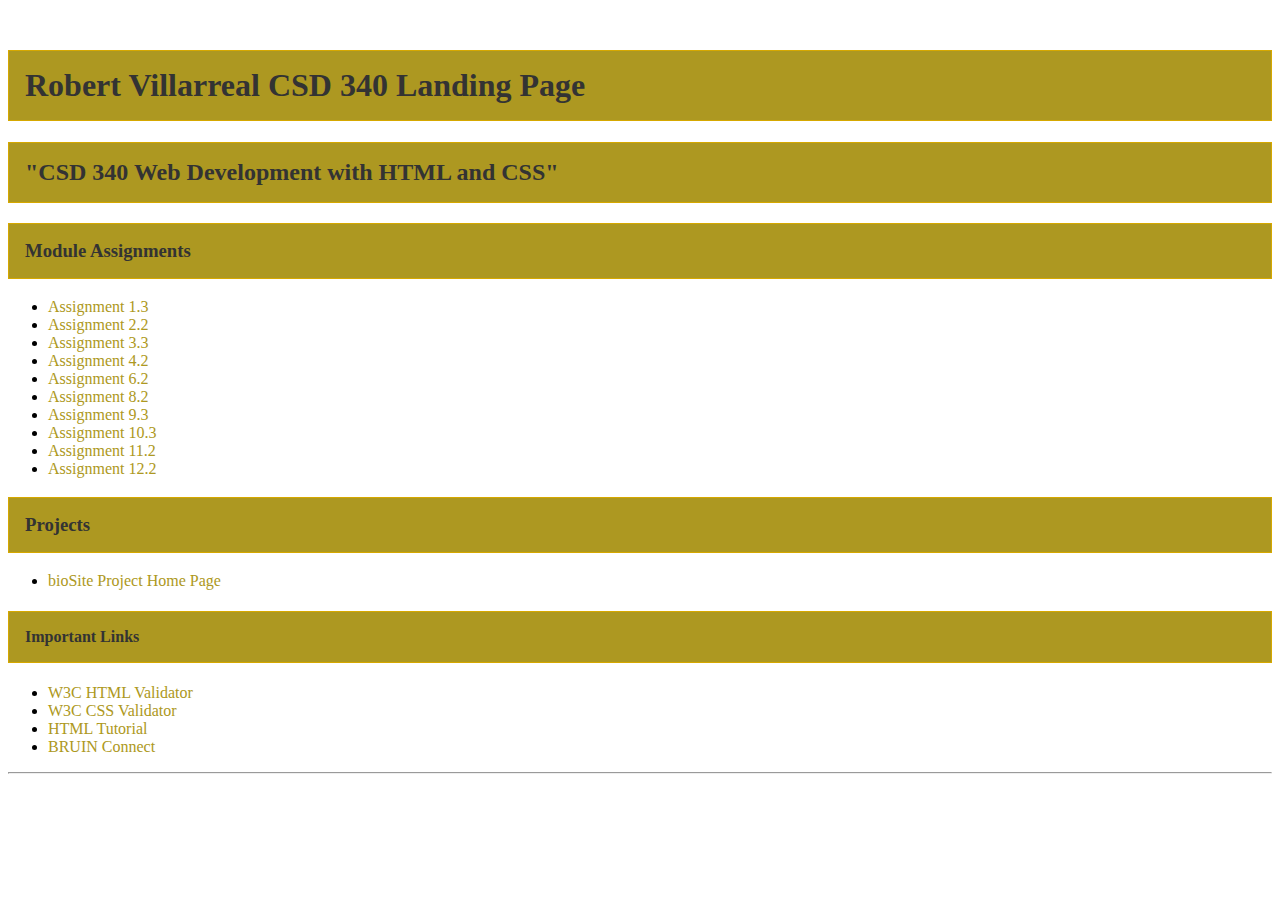
<file: index.html>
<!DOCTYPE html>
<html lang="en">
<head>
    
	 <meta charset="UTF-8">
    <meta name="description" content="Landing Page">
    <meta name="keywords" content="Home Page">
    <meta name="author" content="Robert Villarreal">
    <meta name="robot" content="unfollow">
	
	<link rel="stylesheet" href="site.css">
	
	<title>Robert Villarreal CSD 340 Landing Page</title>

</head>

<body>
	<div id="container"></div>
	
    <h1>Robert Villarreal CSD 340 Landing Page</h1>
	
	<h2>"CSD 340 Web Development with HTML and CSS"</h2>
	
	<h3> Module Assignments </h3>
	
	<ul>
        <li><a href="module-1/Villarreal_Mod1_3.html">Assignment 1.3</a></li>
        <li><a href="module-2/Villarreal_Mod2_2.html">Assignment 2.2</a></li>
        <li><a href="module-3/Villarreal_Mod3_3.html">Assignment 3.3</a></li>
		<li><a href="module-4/Villarreal_Mod4_2.html">Assignment 4.2</a></li>
		<li><a href="module-6/Villarreal_Mod6_2.html">Assignment 6.2</a></li>
		<li><a href="module-8/Villarreal_Mod8_2.html">Assignment 8.2</a></li>
		<li><a href="module-9/Villarreal_Mod9_3.html">Assignment 9.3</a></li>
		<li><a href="module-10/Villarreal_Mod10_3.html">Assignment 10.3</a></li>
		<li><a href="module-11/Villarreal_Mod11_2.html">Assignment 11.2</a></li>
		<li><a href="module-12/Villarreal_Mod12_2.html">Assignment 12.2</a></li>
    </ul>

    <h3>Projects</h3>
    <ul>
        <li><a href="bioSite/index.html">bioSite Project Home Page</a></li>
    </ul>

    <h4>Important Links</h4>
    <ul>
        <li><a href="https://validator.w3.org/">W3C HTML Validator</a></li>
        <li><a href="http://jigsaw.w3.org/css-validator/">W3C CSS Validator</a></li>
        <li><a href="https://www.w3schools.com/html/">HTML Tutorial</a></li>
        <li><a href="https://bruinconnect.bellevue.edu/">BRUIN Connect</a></li>
    </ul>

	<p class="intro">
	
	</p>
	
	<p>
	
	</p>
	
	<p>

	</p>
	
	<p>
	
	<span class="sentence">
	
	</span> 
	
	</p>

	<hr >

	<address>
	<br>
	<br>
	<br>
	<a href=""></a>
	</address>

</body>

</html>
</file>
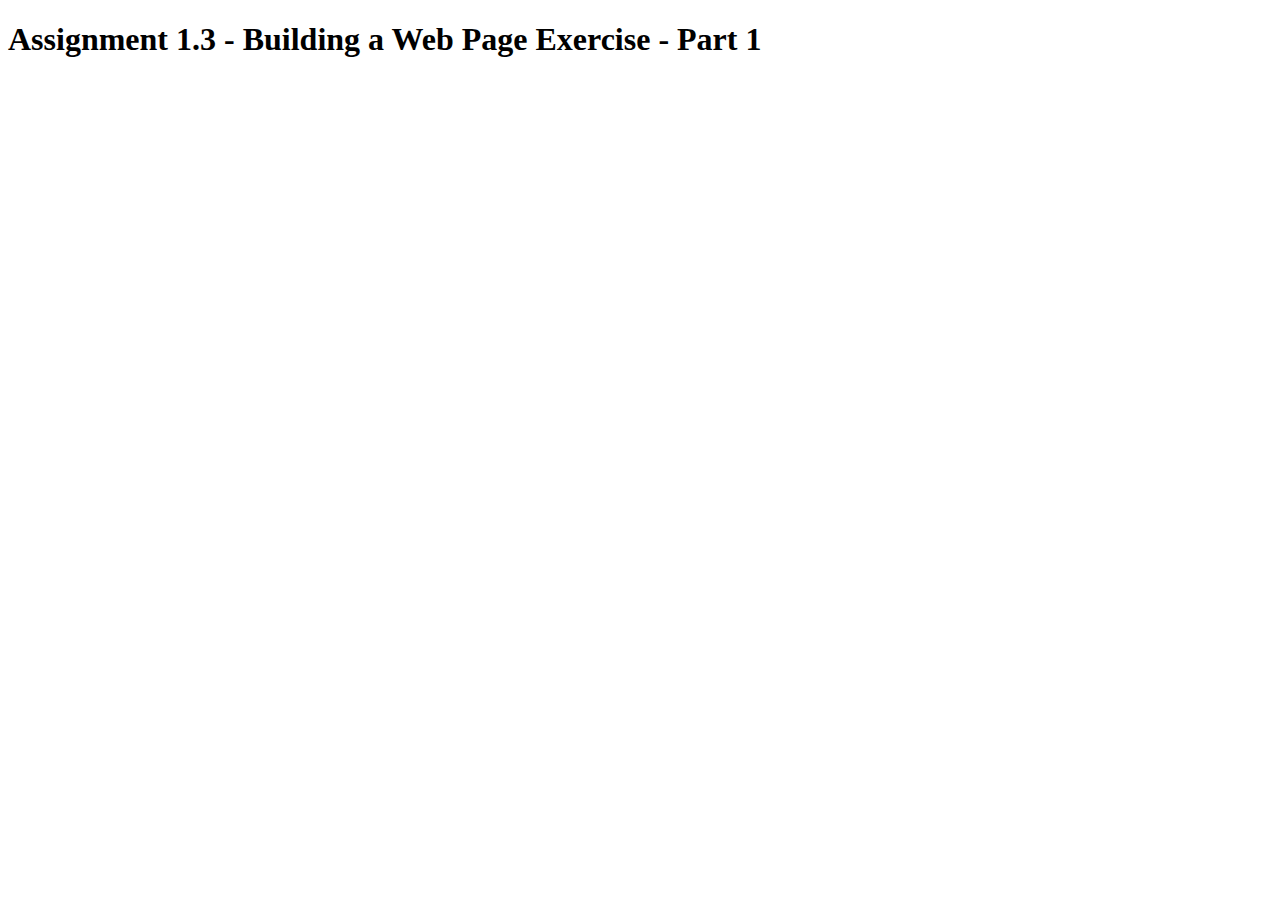
<file: module-1/Villarreal_Mod1_3.html>
<!DOCTYPE html>
<html lang="en">
<head>
    <title>CSD 340 Web Development with HTML and CSS</title>
	<meta charset="utf-8">
</head>

<body>
    <h1>Assignment 1.3 - Building a Web Page Exercise - Part 1</h1>
</body>

</html>
</file>
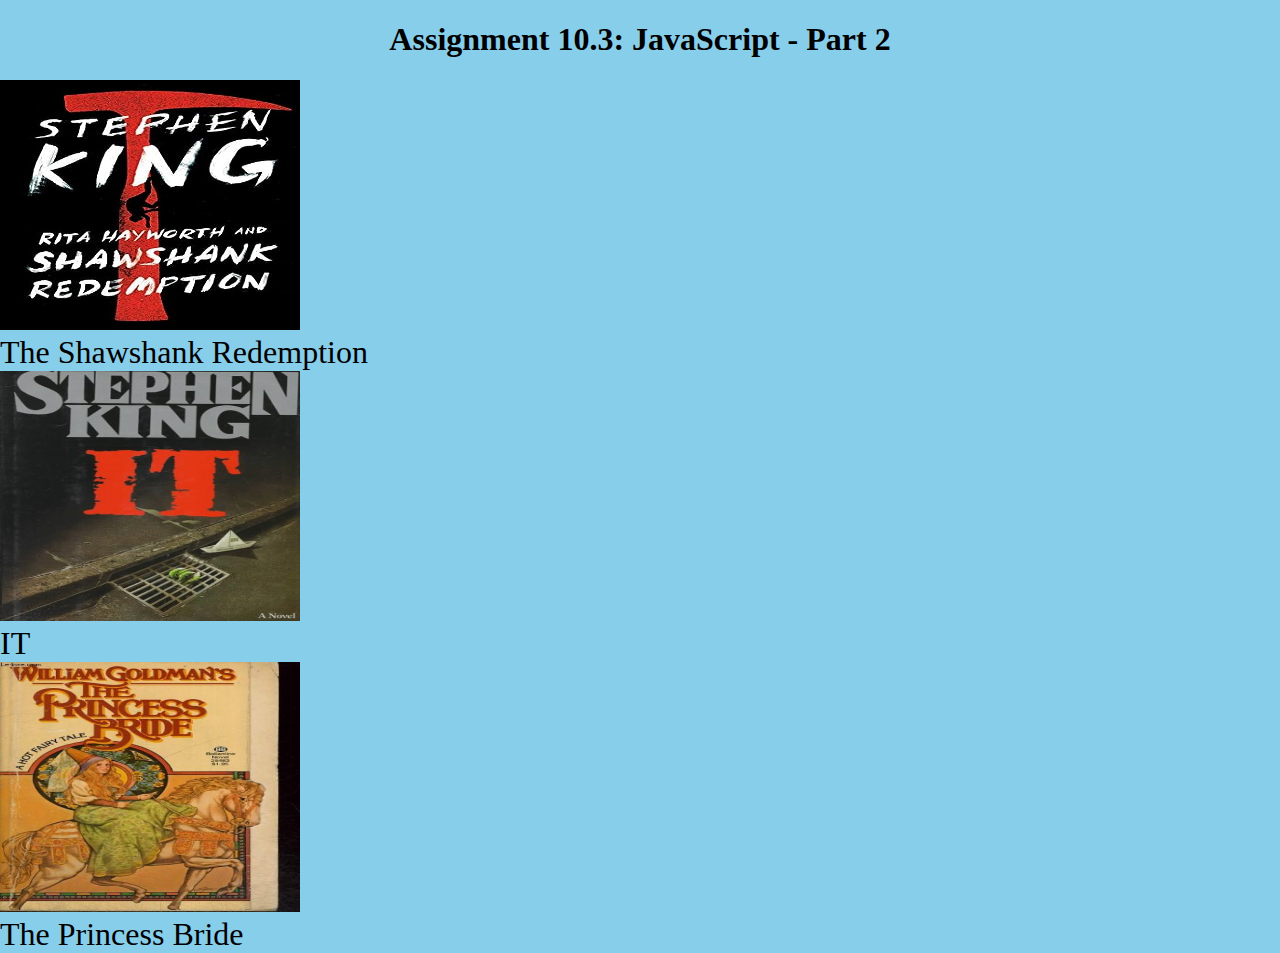
<file: module-10/Villarreal_Mod10_3.html>
<!DOCTYPE html>
<html lang="en">
<head>
    <meta charset="UTF-8">
    <meta name="viewport" content="width=device-width, initial-scale=1.0">
    <title>CSD 340 Web Development with HTML and CSS</title>
    <link rel="stylesheet" href="Villarreal_Mod10_3.css">
</head>
<body>
<div id="container">
        <h1 style="text-align: center;">Assignment 10.3: JavaScript - Part 2</h1>
<div class="image-container" onmouseover="showBack(this)" onmouseout="showFront(this)">
    <img src="images/md30774614303.jpg" alt="The Shawshank Redemption A" class="front-image">
    <img src="images/shawshank2.jpg" alt="The Shawshank Redemption B" class="back-image">
</div>
<div
         onmouseover="this.style.color='red';"
         onmouseout= "this.style.color='black';"
         style="font-size: 32px;">
      The Shawshank Redemption   
 <br />
   </div>  
<div class="image-container" onmouseover="showBack(this)" onmouseout="showFront(this)">
    <img src="images/4117PWF91KL.jpg" alt="It A" class="front-image">
    <img src="images/it-1.jpg" alt="It B" class="back-image">
</div>
<div
         onmouseover="this.style.color='red';"
         onmouseout= "this.style.color='black';"
         style="font-size: 32px;">
      IT
      <br />
    </div>
<div class="image-container" onmouseover="showBack(this)" onmouseout="showFront(this)">
    <img src="images/51Fn3c3mMEL.jpg" alt="The Princess Bride A" class="front-image">
    <img src="images/film__3025-the-princess-bride--hi_res-02a8b407.jpg" alt="The Princess Bride B" class="back-image">
</div>
<div
         onmouseover="this.style.color='red';"
         onmouseout= "this.style.color='black';"
         style="font-size: 32px;">
      The Princess Bride
      <br />

    </div>
<script>
function changeBackground(color) {
    document.body.style.backgroundColor = color;
}
function showBack(element) {
    const frontImage = element.querySelector('.front-image');
    const backImage = element.querySelector('.back-image');

    frontImage.style.opacity = 0;
    backImage.style.opacity = 1;
}

function showFront(element) {
    const frontImage = element.querySelector('.front-image');
    const backImage = element.querySelector('.back-image');

    frontImage.style.opacity = 1;
    backImage.style.opacity = 0;
}
</script>

</body>
</html>
</file>
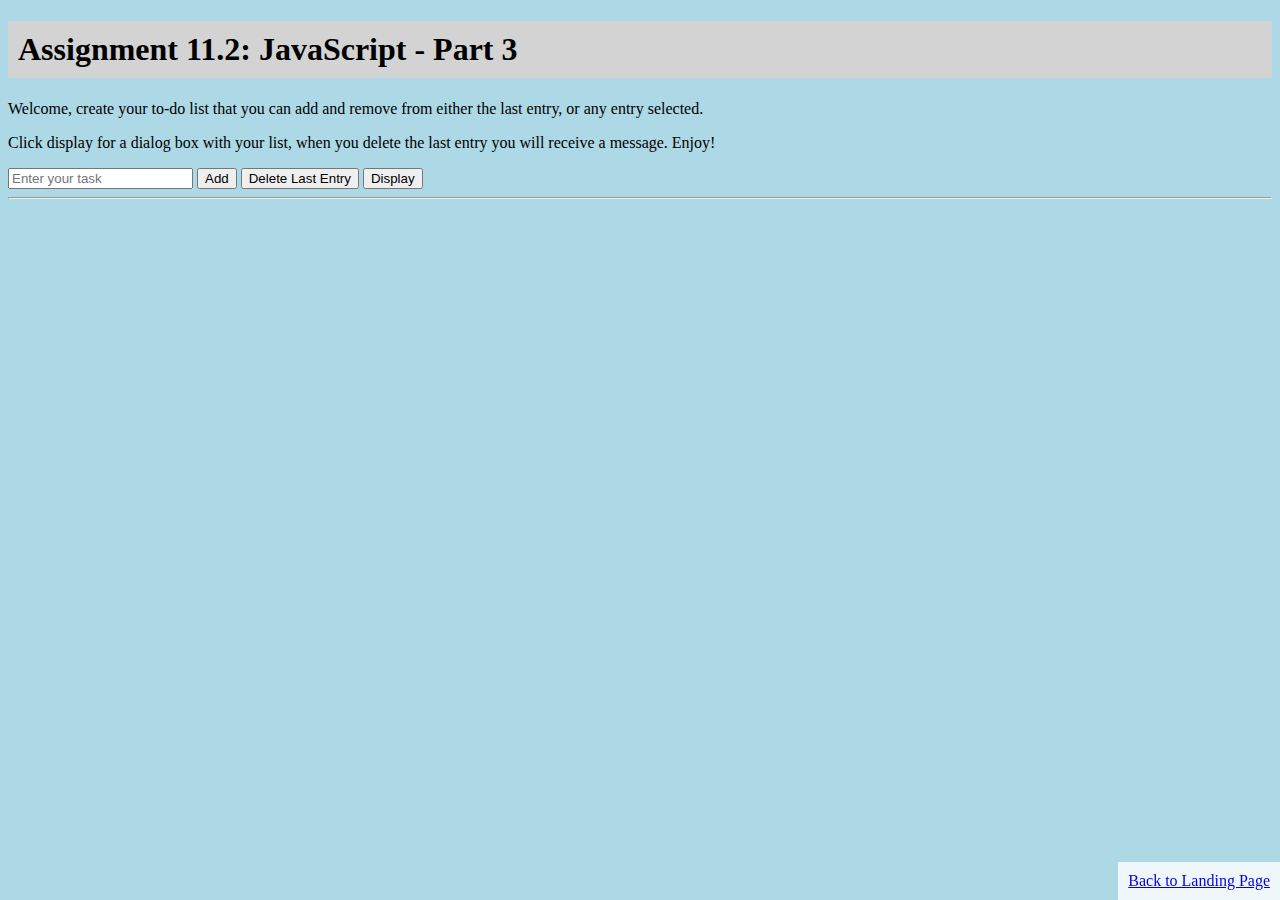
<file: module-11/Villarreal_Mod11_2.html>
<!DOCTYPE html>
<html lang="en">

<head>
    <meta charset="UTF-8">
    <meta name="viewport" content="width=device-width, initial-scale=1.0">
    <title>CSD 340 Web Development with HTML and CSS</title>
    <style>
        body {
            background-color: #add8e6;  /* Light Blue */
        }

        h1 {
            background-color: #d3d3d3;  /* Light Gray */
            padding: 10px;
        }

        #displayList li {
            list-style-type: none;
        }
    </style>
</head>

<body>

<h1>Assignment 11.2: JavaScript - Part 3</h1>
<p>Welcome, create your to-do list that you can add and remove from either the last entry, or any entry selected.</p> 
<p>Click display for a dialog box with your list, when you delete the last entry you will receive a message. Enjoy!</p>

<input type="text" id="inputText" placeholder="Enter your task">
<button onclick="addItem()">Add</button>
<button onclick="deleteLastEntry()">Delete Last Entry</button>
<button onclick="displayItems()">Display</button>

<hr>  <!-- Horizontal Line -->

<ul id="displayList"></ul>

<script>
    const todoList = [];

    function addItem() {
        const item = document.getElementById("inputText").value;

        if (item.trim() !== '') {
            todoList.push(item);
            updateList();
            document.getElementById("inputText").value = '';  // Clear the input box
        } else {
            alert('Please enter a valid task.');
        }
    }

    function deleteLastEntry() {
        if (todoList.length > 0) {
            todoList.pop();
            updateList();

            // Check if the list is now empty after the deletion
            if (todoList.length === 0) {
                alert("Congratulations, you have finished");
            }
        } else {
            alert('Nothing to delete.');
        }
    }

    function deleteSpecificEntry(index) {
        if (index >= 0 && index < todoList.length) {
            todoList.splice(index, 1);
            updateList();

            // Check if the list is now empty after the deletion
            if (todoList.length === 0) {
                alert("Congratulations, you have finished");
            }
        }
    }

    function displayItems() {
        let display = "";
        for (let i = 0; i < todoList.length; i++) {
            display += `${i + 1}. ${todoList[i]}\n`;
        }
        alert(display);
    }

    function updateList() {
        const ul = document.getElementById("displayList");
        ul.innerHTML = '';  // Clear previous items

        for (let i = 0; i < todoList.length; i++) {
            const li = document.createElement('li');
            const deleteButton = document.createElement('button');
            deleteButton.innerHTML = '-';
            deleteButton.onclick = function() { deleteSpecificEntry(i); };
            li.appendChild(deleteButton);
            const taskText = document.createTextNode(` ${i+1}. ${todoList[i]}`);
            li.appendChild(taskText);
            ul.appendChild(li);
        }
    }
</script>
	<footer style="position: fixed; bottom: 0; right: 0; padding: 10px; background-color: rgba(255, 255, 255, 0.8);">
        <a href="../index.html" class="right-aligned">Back to Landing Page</a>
	</footer>	
</body>
</html>
</file>
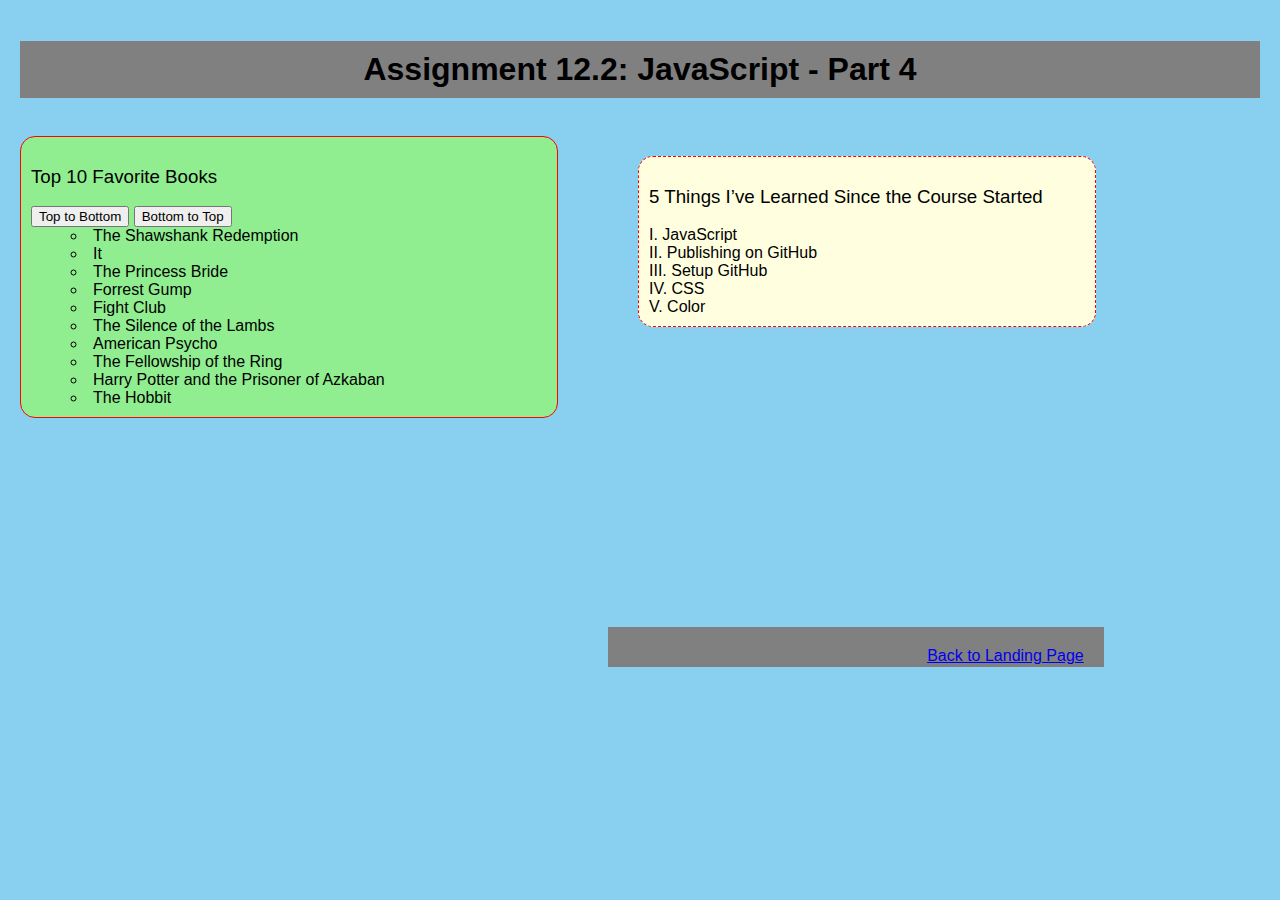
<file: module-12/Villarreal_Mod12_2.html>
<!DOCTYPE html>
<html lang="en">
<head>
    <meta charset="UTF-8">
    <meta name="viewport" content="width=device-width, initial-scale=1.0">
    <link rel="stylesheet" href="Villarreal_Mod12_2.css">
    <title>CSD 340 Web Development with HTML and CSS</title>
</head>

<body>
    <div id="container">
        <h1 id="headerTitle" style="text-align: center;">Assignment 12.2: JavaScript - Part 4</h1>
        <div style="display: flex;">
            <div style="width: 45%;">
				<ol id="bookList" class="bookBox" style="border: 1px solid red; border-radius: 15px; padding: 10px; list-style: inside;">
					<h3 style="font-weight: 500;">Top 10 Favorite Books</h3>   
					<button onclick="displayAscending()">Top to Bottom</button>
					<button onclick="displayDescending()">Bottom to Top</button>
				<ul id="actualBookList">
					<li>The Shawshank Redemption</li>
                    <li>It</li>
                    <li>The Princess Bride</li>
                    <li>Forrest Gump</li>
                    <li>Fight Club</li>
                    <li>The Silence of the Lambs</li>
                    <li>American Psycho</li>
                    <li>The Fellowship of the Ring</li>
                    <li>Harry Potter and the Prisoner of Azkaban</li>
                    <li>The Hobbit</li>
                </ol>
            </div>
			<div class="flex-container">
			<div class="side-by-side">
            <div style="width: 35%;">
			<div class="side-by-side">
			<ul class="learnedBox" style="border: 1px dashed red; border-radius: 15px; padding: 10px; list-style: upper-roman inside;">
                <h3 style="font-weight: 500;">5 Things I’ve Learned Since the Course Started</h3>               
                    <li>JavaScript</li>
                    <li>Publishing on GitHub</li>
                    <li>Setup GitHub</li>
                    <li>CSS</li>
                    <li>Color</li>
                </ul>
            </div>
        </div>
		<script>
			const books = [
				"The Shawshank Redemption",
				"It",
				"The Princess Bride",
				"Forrest Gump",
				"Fight Club",
				"The Silence of the Lambs",
				"American Psycho",
				"The Fellowship of the Ring",
				"Harry Potter and the Prisoner of Azkaban",
				"The Hobbit"
        ];

			function displayAscending() {
				let sortedBooks = books.sort();
				let list = document.getElementById('actualBookList'); 
				list.innerHTML = ''; 
			for (let book of sortedBooks) {
				let listItem = document.createElement('li');
				listItem.textContent = book;
				list.appendChild(listItem);
    }
}

			function displayDescending() {
				let sortedBooks = books.sort().reverse();
				let list = document.getElementById('actualBookList'); 
				list.innerHTML = ''; 
			for (let book of sortedBooks) {
				let listItem = document.createElement('li');
				listItem.textContent = book;
				list.appendChild(listItem);
    }
}

		</script>
			<div id="footerLink" style="width: 100%; margin-top: 60%;">
			<a href="../index.html" style="float: right;">Back to Landing Page</a>
	</div>
    </div>
	</div>
</body>
</html>
</file>
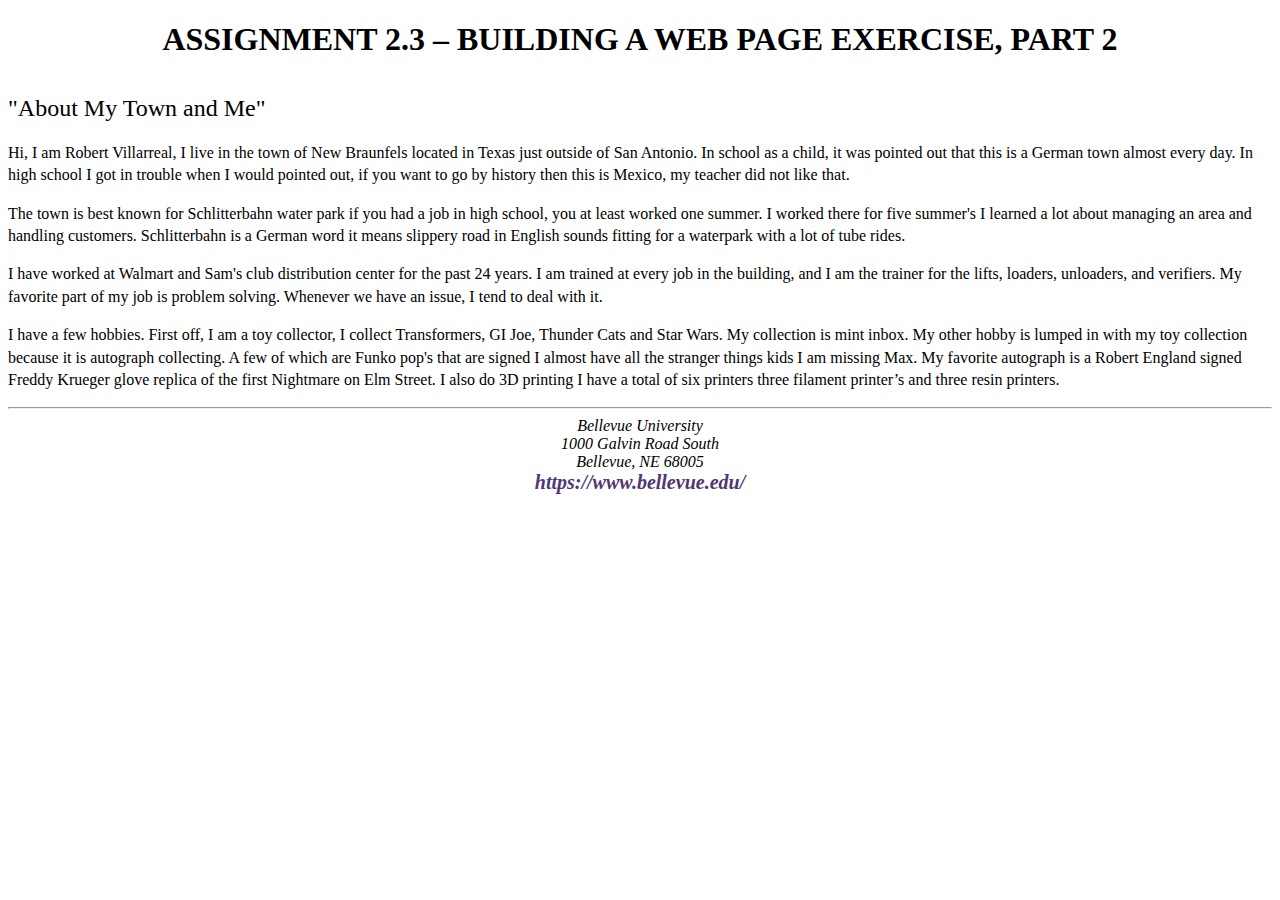
<file: module-2/Villarreal_Mod2_2.html>
<!DOCTYPE html>
<html lang="en">
<head>
    
	 <meta charset="UTF-8">
    <meta name="description" content="Building A Web Page Exercise, Part 2">
    <meta name="keywords" content="Create, code, learn">
    <meta name="author" content="Robert Villarreal">
    <meta name="robot" content="unfollow">
	
	<link rel="stylesheet" href="Villarreal_Mod2_2.css">
	
	<title>CSD 340 Development with HTML and CSS</title>

</head>

<body>
	<div id="container"></div>
	
    <h1>Assignment 2.3 – Building a Web Page Exercise, Part 2</h1>
	
	<h2>"About My Town and Me"</h2>
	
	<p class="intro">
	Hi, I am Robert Villarreal, I live in the town of New Braunfels located in Texas just outside of San Antonio. 
	In school as a child, it was pointed out that this is a German town almost every day. 
	In high school I got in trouble when I would pointed out, if you want to go by history then this is Mexico, my teacher did not like that. 
	</p>
	
	<p>
	The town is best known for Schlitterbahn water park if you had a job in high school, you at least worked one summer. 
	I worked there for five summer's I learned a lot about managing an area and handling customers. 
	Schlitterbahn is a German word it means slippery road in English sounds fitting for a waterpark with a lot of tube rides. 
	</p>
	
	<p>
	I have worked at Walmart and Sam's club distribution center for the past 24 years. 
	I am trained at every job in the building, and I am the trainer for the lifts, loaders, unloaders, and verifiers. 
	My favorite part of my job is problem solving. 
	Whenever we have an issue, I tend to deal with it. 
	</p>
	
	<p>
	I have a few hobbies. First off, I am a toy collector, I collect Transformers, GI Joe, Thunder Cats and Star Wars. 
	My collection is mint inbox. My other hobby is lumped in with my toy collection because it is autograph collecting. 
	A few of which are Funko pop's that are signed I almost have all the stranger things kids I am missing Max. 
	<span class="sentence">
	My favorite autograph is a Robert England signed Freddy Krueger glove replica of the first Nightmare on Elm Street.
	</span> 
	I also do 3D printing I have a total of six printers three filament printer’s and three resin printers.
	</p>

	<hr >

	<address>
	Bellevue University<br>
	1000 Galvin Road South<br>
	Bellevue, NE 68005<br>
	<a href="https://www.bellevue.edu/">https://www.bellevue.edu/</a>
	</address>

</body>

</html>
</file>
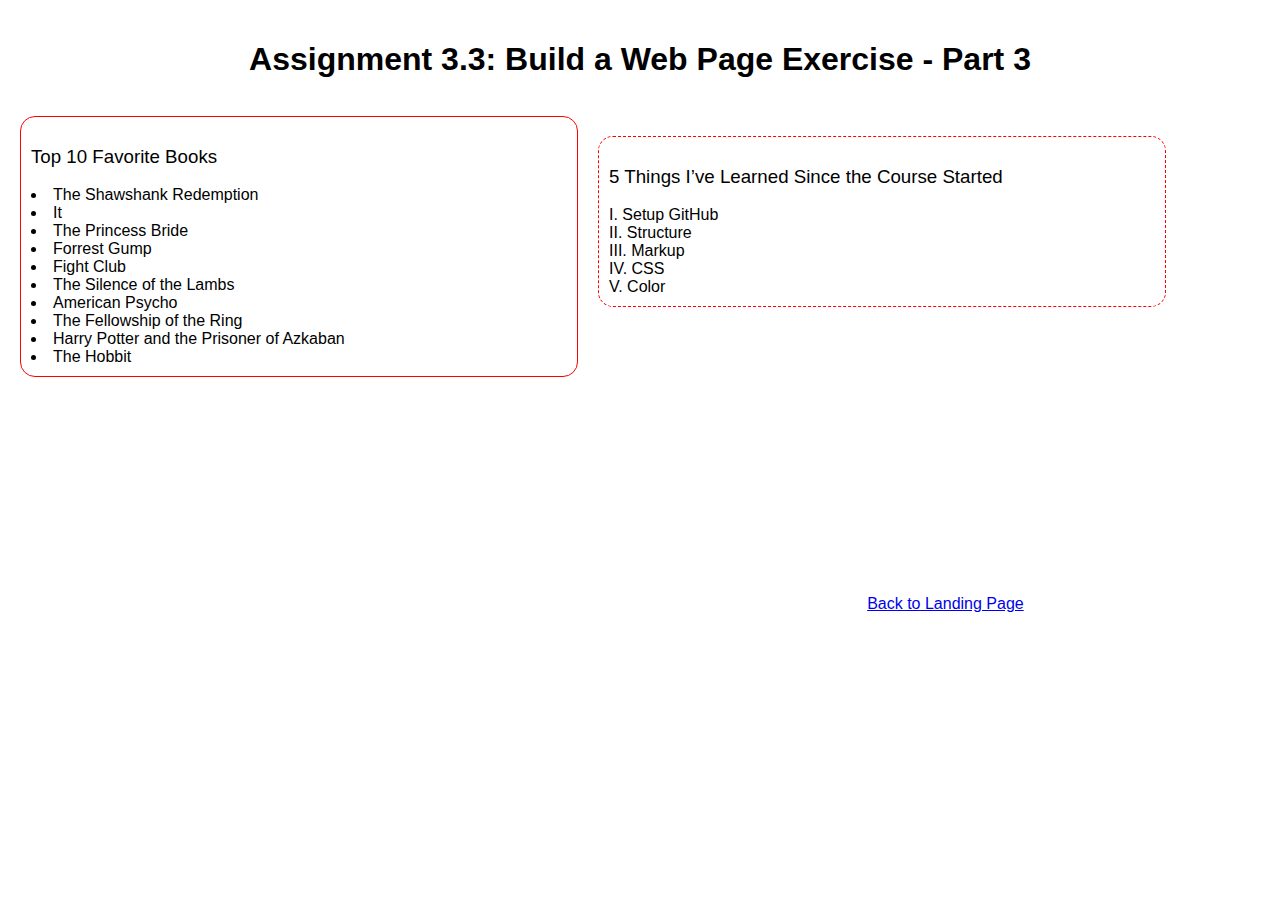
<file: module-3/Villarreal_Mod3_3.html>
<!DOCTYPE html>
<html lang="en">
<head>
    <meta charset="UTF-8">
    <meta name="viewport" content="width=device-width, initial-scale=1.0">
    <link rel="stylesheet" href="Villarreal_Mod3_3.css">
    <title>CSD 340 Web Development with HTML and CSS</title>
</head>
<body>
    <div id="container">
        <h1 style="text-align: center;">Assignment 3.3: Build a Web Page Exercise - Part 3</h1>
        <div style="display: flex;">
            <div style="width: 45%;">
			<ol style="border: 1px solid red; border-radius: 15px; padding: 10px; list-style: inside;">
                <h3 style="font-weight: 500;">Top 10 Favorite Books</h3>                
                    <li>The Shawshank Redemption</li>
                    <li>It</li>
                    <li>The Princess Bride</li>
                    <li>Forrest Gump</li>
                    <li>Fight Club</li>
                    <li>The Silence of the Lambs</li>
                    <li>American Psycho</li>
                    <li>The Fellowship of the Ring</li>
                    <li>Harry Potter and the Prisoner of Azkaban</li>
                    <li>The Hobbit</li>
                </ol>
            </div>
			<div class="flex-container">
			<div class="side-by-side">
            <div style="width: 45%;">
			<div class="side-by-side">
			<ul style="border: 1px dashed red; border-radius: 15px; padding: 10px; list-style: upper-roman inside;">
                <h3 style="font-weight: 500;">5 Things I’ve Learned Since the Course Started</h3>               
                    <li>Setup GitHub</li>
                    <li>Structure</li>
                    <li>Markup</li>
                    <li>CSS</li>
                    <li>Color</li>
                </ul>
            </div>
        </div>
        <div style="width: 100%; margin-top: 60%;">
            <a href="../index.html" style="float: right;">Back to Landing Page</a>
        </div>
    </div>
</body>
</html>
</file>
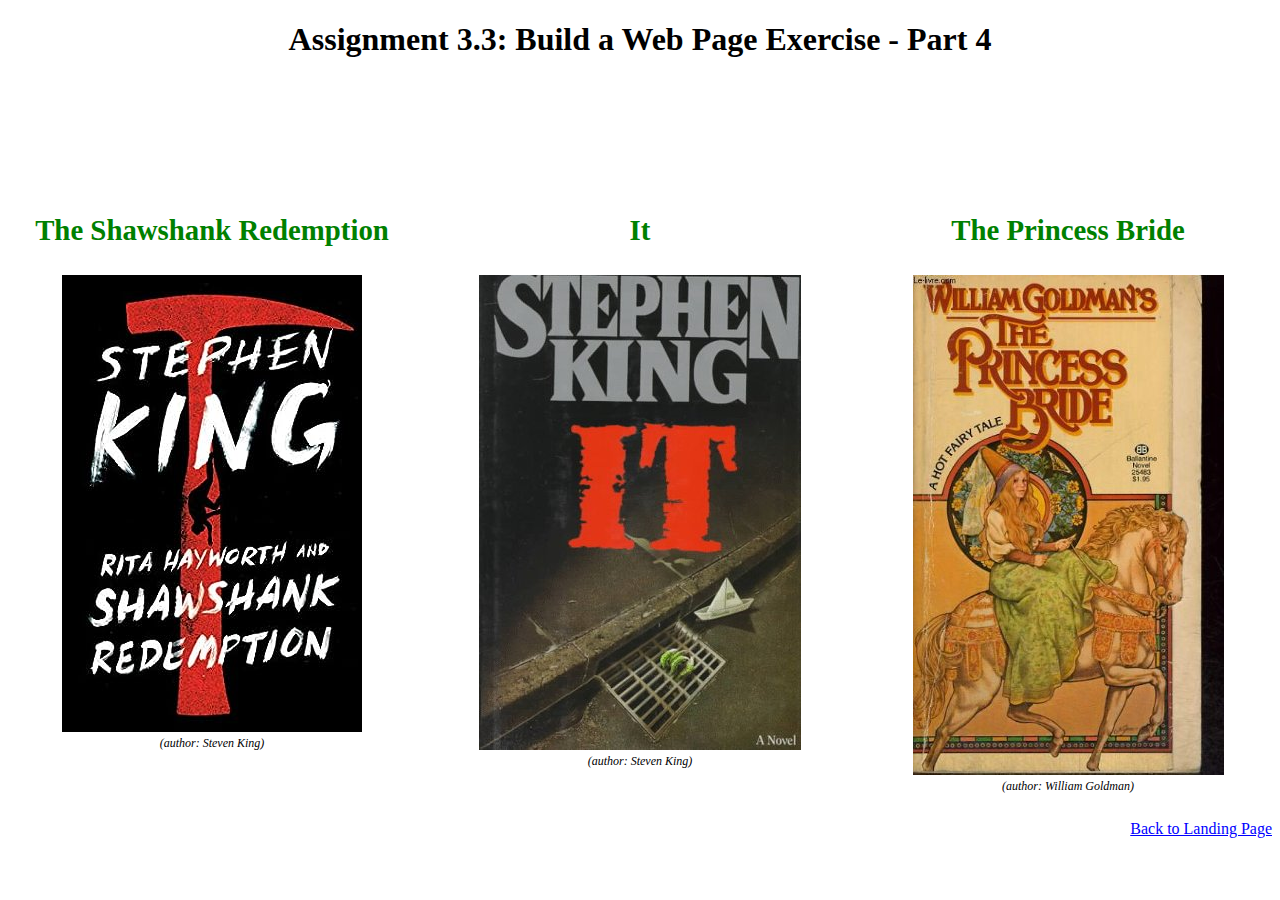
<file: module-4/Villarreal_Mod4_2.html>
<!DOCTYPE html>
<html lang="en">
<head>
    <meta charset="UTF-8">
    <meta name="viewport" content="width=device-width, initial-scale=1.0">
    <link rel="stylesheet" href="Villarreal_Mod4_2.css">
    <title>CSD 340 Web Development with HTML and CSS</title>
</head>
<body>
    <div id="container">
        <h1 style="text-align: center;">Assignment 3.3: Build a Web Page Exercise - Part 4</h1>
       <div id="image-gallery">
            <div class="image-item">
                <h3>The Shawshank Redemption</h3>
                <figure>
                    <img src="images/md30774614303.jpg" alt="">
                    <figcaption>(author: Steven King)</figcaption>
                </figure>
            </div>
            <div class="image-item">
                <h3>It</h3>
                <figure>
                    <img src="images/4117PWF91KL.jpg" alt="">
                    <figcaption>(author: Steven King)</figcaption>
                </figure>
            </div>
            <div class="image-item">
                <h3>The Princess Bride</h3>
                <figure>
                    <img src="images/51Fn3c3mMEL.jpg" alt="">
                    <figcaption>(author: William Goldman)</figcaption>
                </figure>
            </div>
        </div>
        <a href="../index.html" class="right-aligned">Back to Landing Page</a>
    </div>
</body>
</html>
</file>
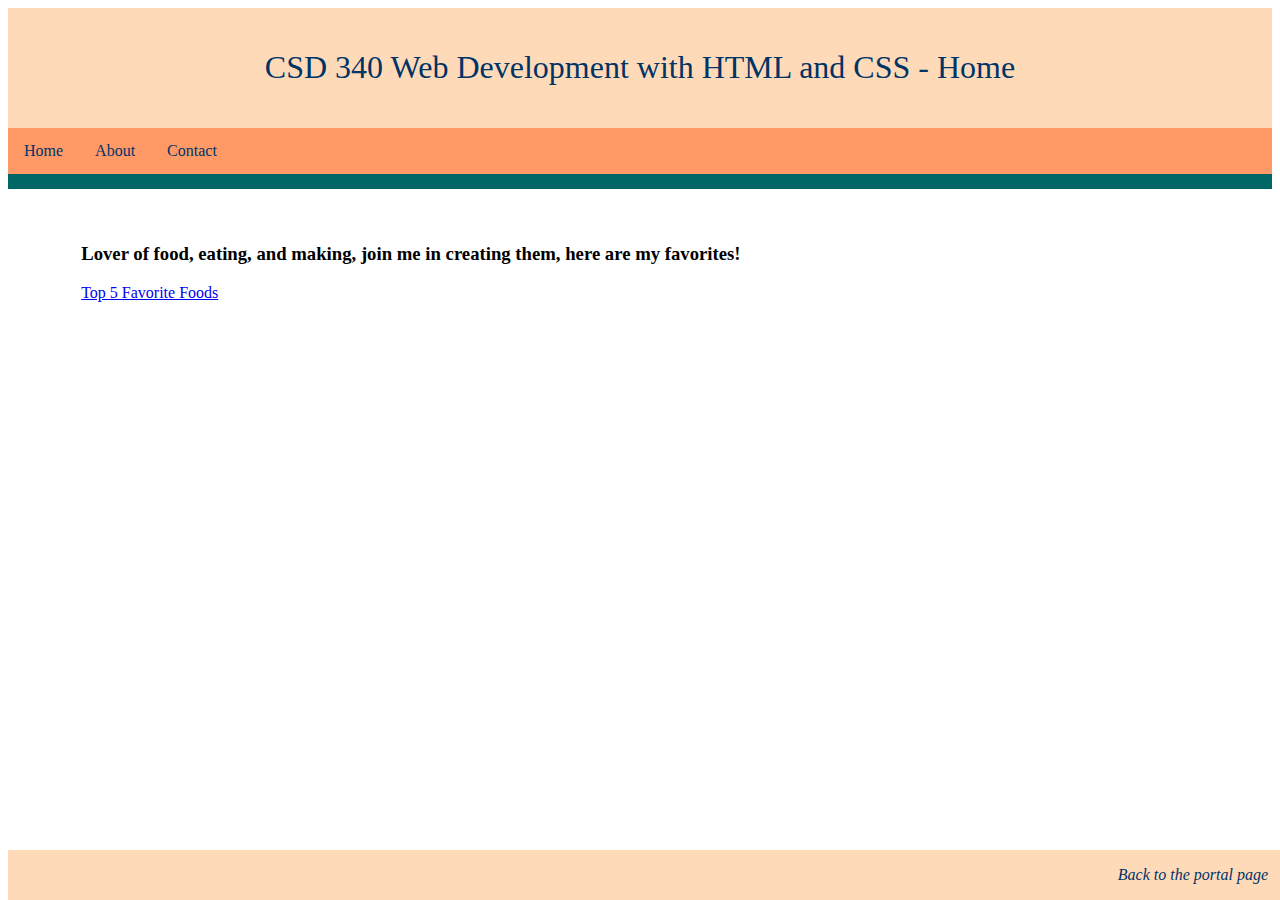
<file: module-6/About.html>
<!DOCTYPE html>
<html lang="en">

<head>
    <meta charset="UTF-8">
    <meta name="viewport" content="width=device-width, initial-scale=1.0">
    <title>CSD 340 Web Development with HTML and CSS - Home</title>
    <link rel="stylesheet" href="Villarreal_Mod6_2.css">
</head>

<body>

    <header>
        <h1>CSD 340 Web Development with HTML and CSS - Home</h1>
    </header>

    <div id="navbar">
        <a href="HomePage.html">Home</a>
        <a href="About.html">About</a>
        <a href="mailto:rvillarreal@my365.bellevue.edu">Contact</a>
    </div>

    <div id="container">
    <h3>    Lover of food, eating, and making, join me in creating them, here are my favorites! </h3>
		<a href="Villarreal_Mod6_2.html">Top 5 Favorite Foods</a>
    </div>

    <footer>
        <p><a href="../index.html">Back to the portal page</a></p>
    </footer>

</body>

</html>
</file>
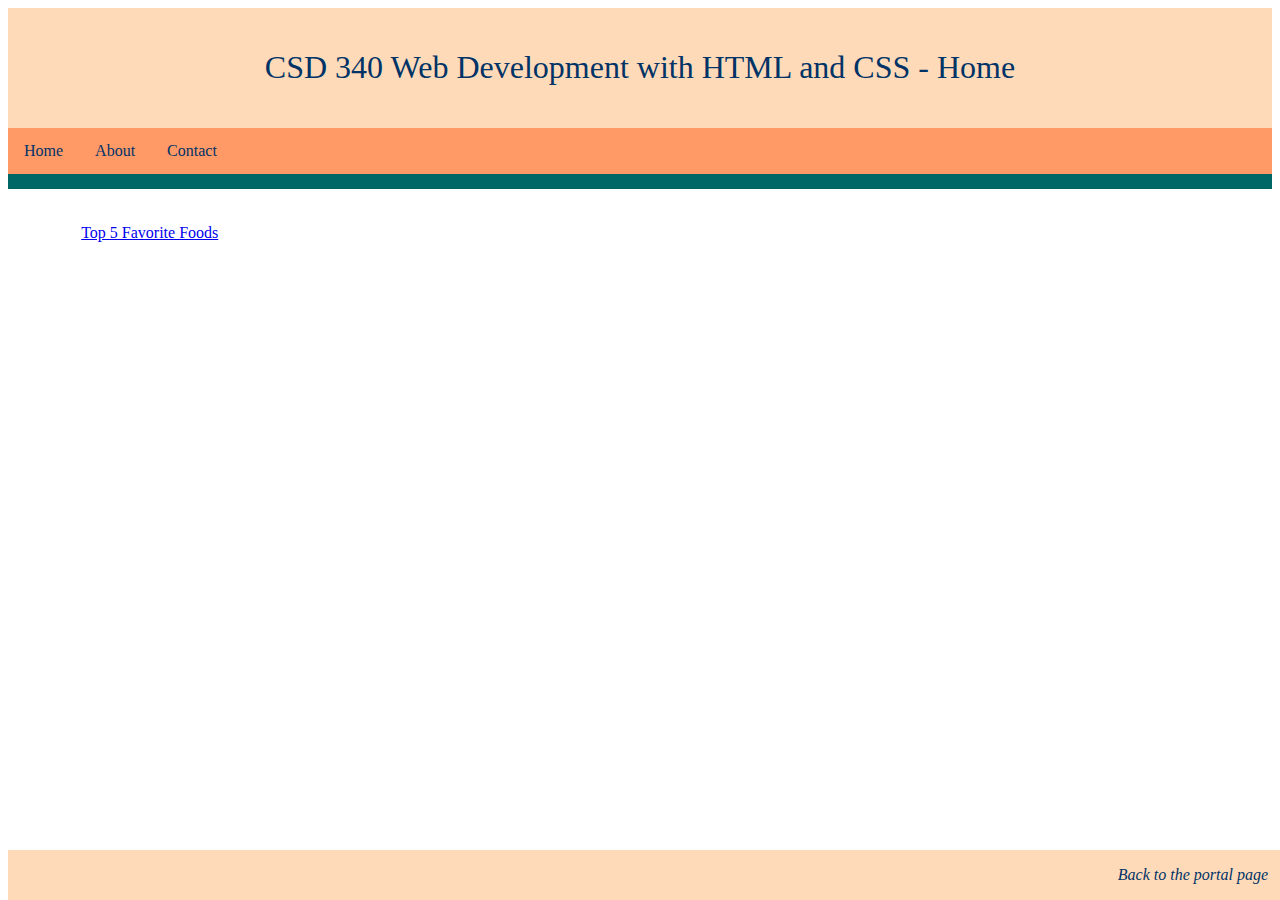
<file: module-6/HomePage.html>
<!DOCTYPE html>
<html lang="en">

<head>
    <meta charset="UTF-8">
    <meta name="viewport" content="width=device-width, initial-scale=1.0">
    <title>CSD 340 Web Development with HTML and CSS - Home</title>
    <link rel="stylesheet" href="Villarreal_Mod6_2.css">
</head>

<body>

    <header>
        <h1>CSD 340 Web Development with HTML and CSS - Home</h1>
    </header>

    <div id="navbar">
        <a href="HomePage.html">Home</a>
        <a href="About.html">About</a>
        <a href="mailto:rvillarreal@my365.bellevue.edu">Contact</a>
    </div>

    <div id="container">
        <a href="Villarreal_Mod6_2.html">Top 5 Favorite Foods</a>
    </div>

    <footer>
        <p><a href="../index.html">Back to the portal page</a></p>
    </footer>

</body>

</html>
</file>
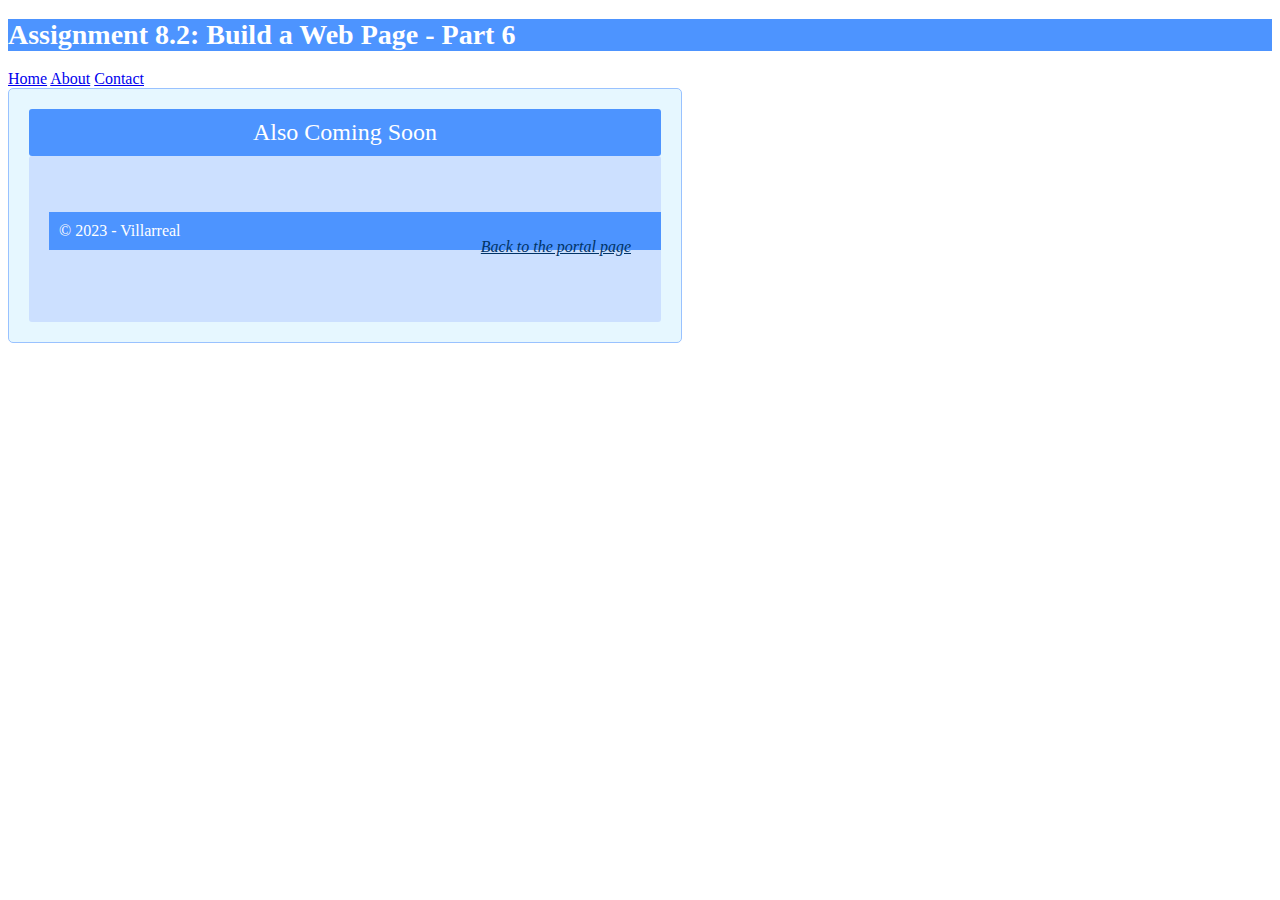
<file: module-8/About.html>
<!DOCTYPE html>
<html lang="en">

<head>
    <meta charset="UTF-8">
    <meta name="viewport" content="width=device-width, initial-scale=1.0">
    <title>CSD 340 Web Development with HTML and CSS</title>
    <link rel="stylesheet" href="Villarreal_Mod8_2.css">
</head>

<body>

    <header>
        <h1>Assignment 8.2: Build a Web Page - Part 6</h1>
    </header>
	
	  <div id="navbar">
        <a href="Villarreal_Mod8_2.html">Home</a>
        <a href="About.html">About</a>
        <a href="mailto:rvillarreal@my365.bellevue.edu">Contact</a>
    </div>
	
	<div class="card">
    <div class="card-title">Also Coming Soon</div>
    <div class="card-content">
        <table id="movies">
            <thead>
                
<br><br>
                
<footer>
    © 2023 - Villarreal <p><a href="../index.html">Back to the portal page</a></p>
</footer>
</file>
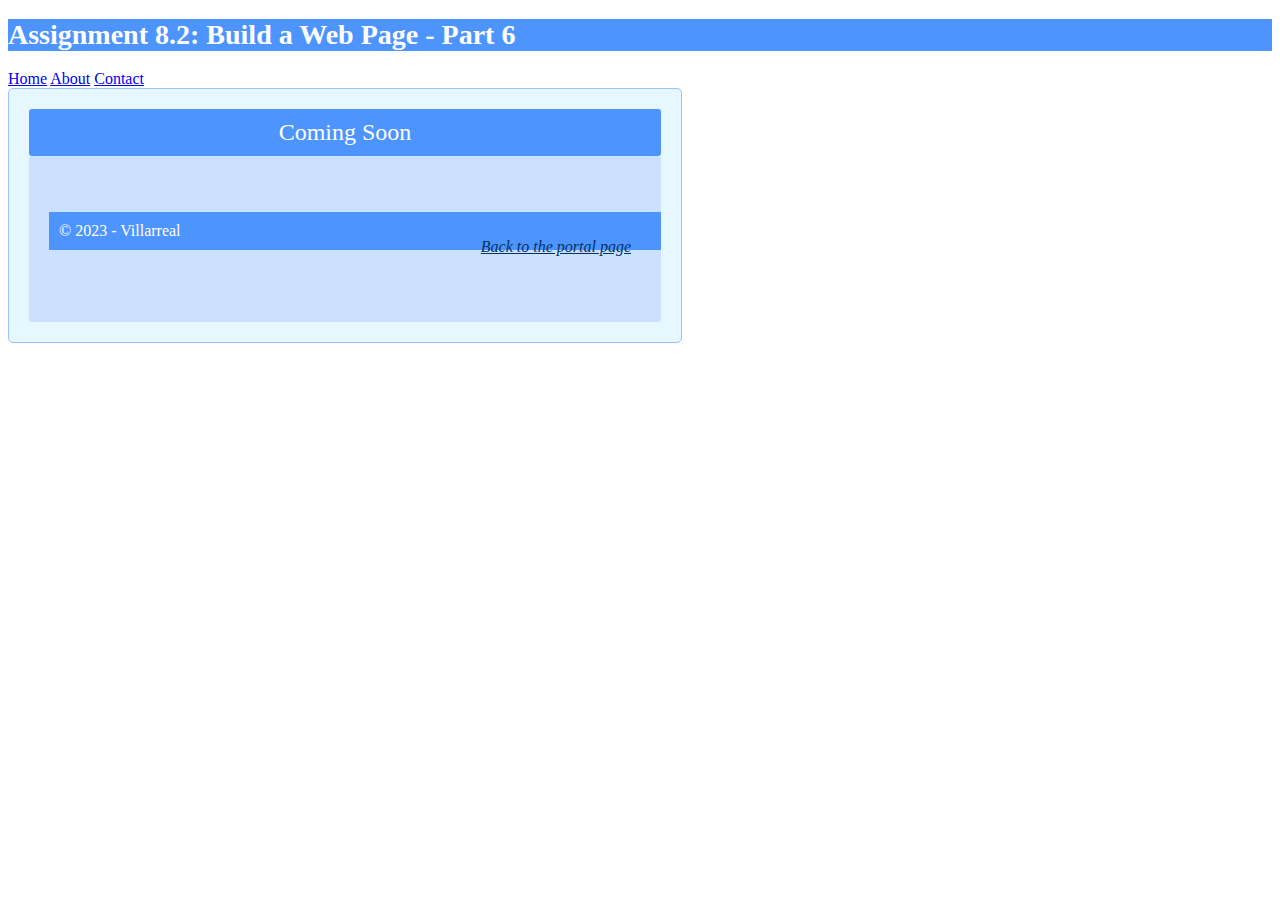
<file: module-8/Homepage.html>
<!DOCTYPE html>
<html lang="en">

<head>
    <meta charset="UTF-8">
    <meta name="viewport" content="width=device-width, initial-scale=1.0">
    <title>CSD 340 Web Development with HTML and CSS</title>
    <link rel="stylesheet" href="Villarreal_Mod8_2.css">
</head>

<body>

    <header>
        <h1>Assignment 8.2: Build a Web Page - Part 6</h1>
    </header>
	
	  <div id="navbar">
        <a href="Villarreal_Mod8_2.html">Home</a>
        <a href="About.html">About</a>
        <a href="mailto:rvillarreal@my365.bellevue.edu">Contact</a>
    </div>
	
	<div class="card">
    <div class="card-title">Coming Soon</div>
    <div class="card-content">
        <table id="movies">
            <thead>
                
<br><br>
                
<footer>
    © 2023 - Villarreal <p><a href="../index.html">Back to the portal page</a></p>
</footer>
</file>
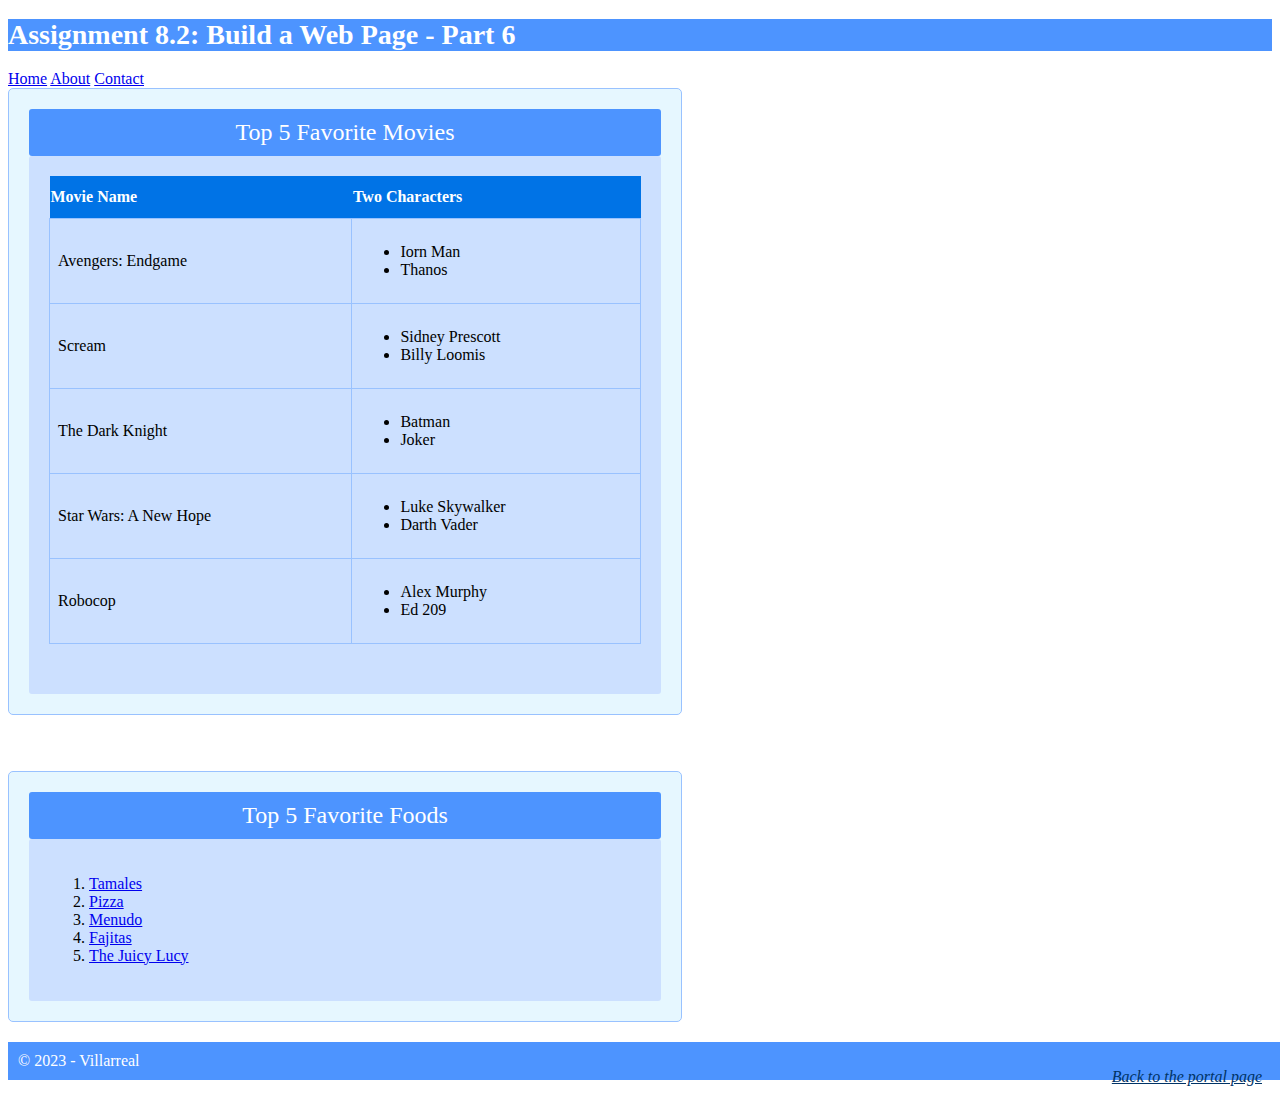
<file: module-8/Villarreal_Mod8_2.html>
<!DOCTYPE html>
<html lang="en">

<head>
    <meta charset="UTF-8">
    <meta name="viewport" content="width=device-width, initial-scale=1.0">
    <title>CSD 340 Web Development with HTML and CSS</title>
    <link rel="stylesheet" href="Villarreal_Mod8_2.css">
</head>

<body>

    <header>
        <h1>Assignment 8.2: Build a Web Page - Part 6</h1>
    </header>
	
	  <div id="navbar">
        <a href="HomePage.html">Home</a>
        <a href="About.html">About</a>
        <a href="mailto:rvillarreal@my365.bellevue.edu">Contact</a>
    </div>
	
	<div class="card">
    <div class="card-title">Top 5 Favorite Movies</div>
    <div class="card-content">
        <table id="movies">
            <thead>
                <tr>
                    <th>Movie Name</th>
                    <th>Two Characters</th>
                </tr>
            </thead>
            <tbody>
                <tr>
                    <td>Avengers: Endgame</td>
                    <td>
                        <ul>
                            <li>Iorn Man</li>
                            <li>Thanos</li>
                        </ul>
                    </td>
                </tr>
				  <tr>
                    <td>Scream</td>
                    <td>
                        <ul>
                            <li>Sidney Prescott</li>
                            <li>Billy Loomis</li>
                        </ul>
                    </td>
                </tr>
				                <tr>
                    <td>The Dark Knight</td>
                    <td>
                        <ul>
                            <li>Batman</li>
                            <li>Joker</li>
                        </ul>
                    </td>
                </tr>
				<tr>
                    <td>Star Wars: A New Hope</td>
                    <td>
                        <ul>
                            <li>Luke Skywalker</li>
                            <li>Darth Vader</li>
                        </ul>
                    </td>
                </tr>
				<tr>
                    <td>Robocop</td>
                    <td>
                        <ul>
                            <li>Alex Murphy</li>
                            <li>Ed 209</li>
                        </ul>
                    </td>
                </tr>
            </tbody>
        </table>
    </div>
</div>
<br><br>
                <div id="container">
        <div class="card">
            <div class="card-title">Top 5 Favorite Foods</div>
            <div class="card-content">
                <ol>
                    <li><a href="https://youtu.be/HC9N7DSEdzQ?si=y8L5yp2H_rHTKW1r" target="_blank">Tamales</a></li>
                    <li><a href="https://www.allrecipes.com/recipe/20171/quick-and-easy-pizza-crust/" target="_blank">Pizza</a></li>
                    <li><a href="https://www.mylatinatable.com/authentic-mexican-menudo-recipe/" target="_blank">Menudo</a></li>
                    <li><a href="https://youtu.be/MA_v4vOtDkE?si=OCLdeqPvstN7UyJ9" target="_blank">Fajitas</a></li>
                    <li><a href="https://youtu.be/SbyMXyI6YQw?si=B_u4GJ37SEreO9Th" target="_blank">The Juicy Lucy</a></li>
                </ol>
            </div>
        </div>
    </div>
<footer>
    © 2023 - Villarreal <p><a href="../index.html">Back to the portal page</a></p>
</footer>
</file>
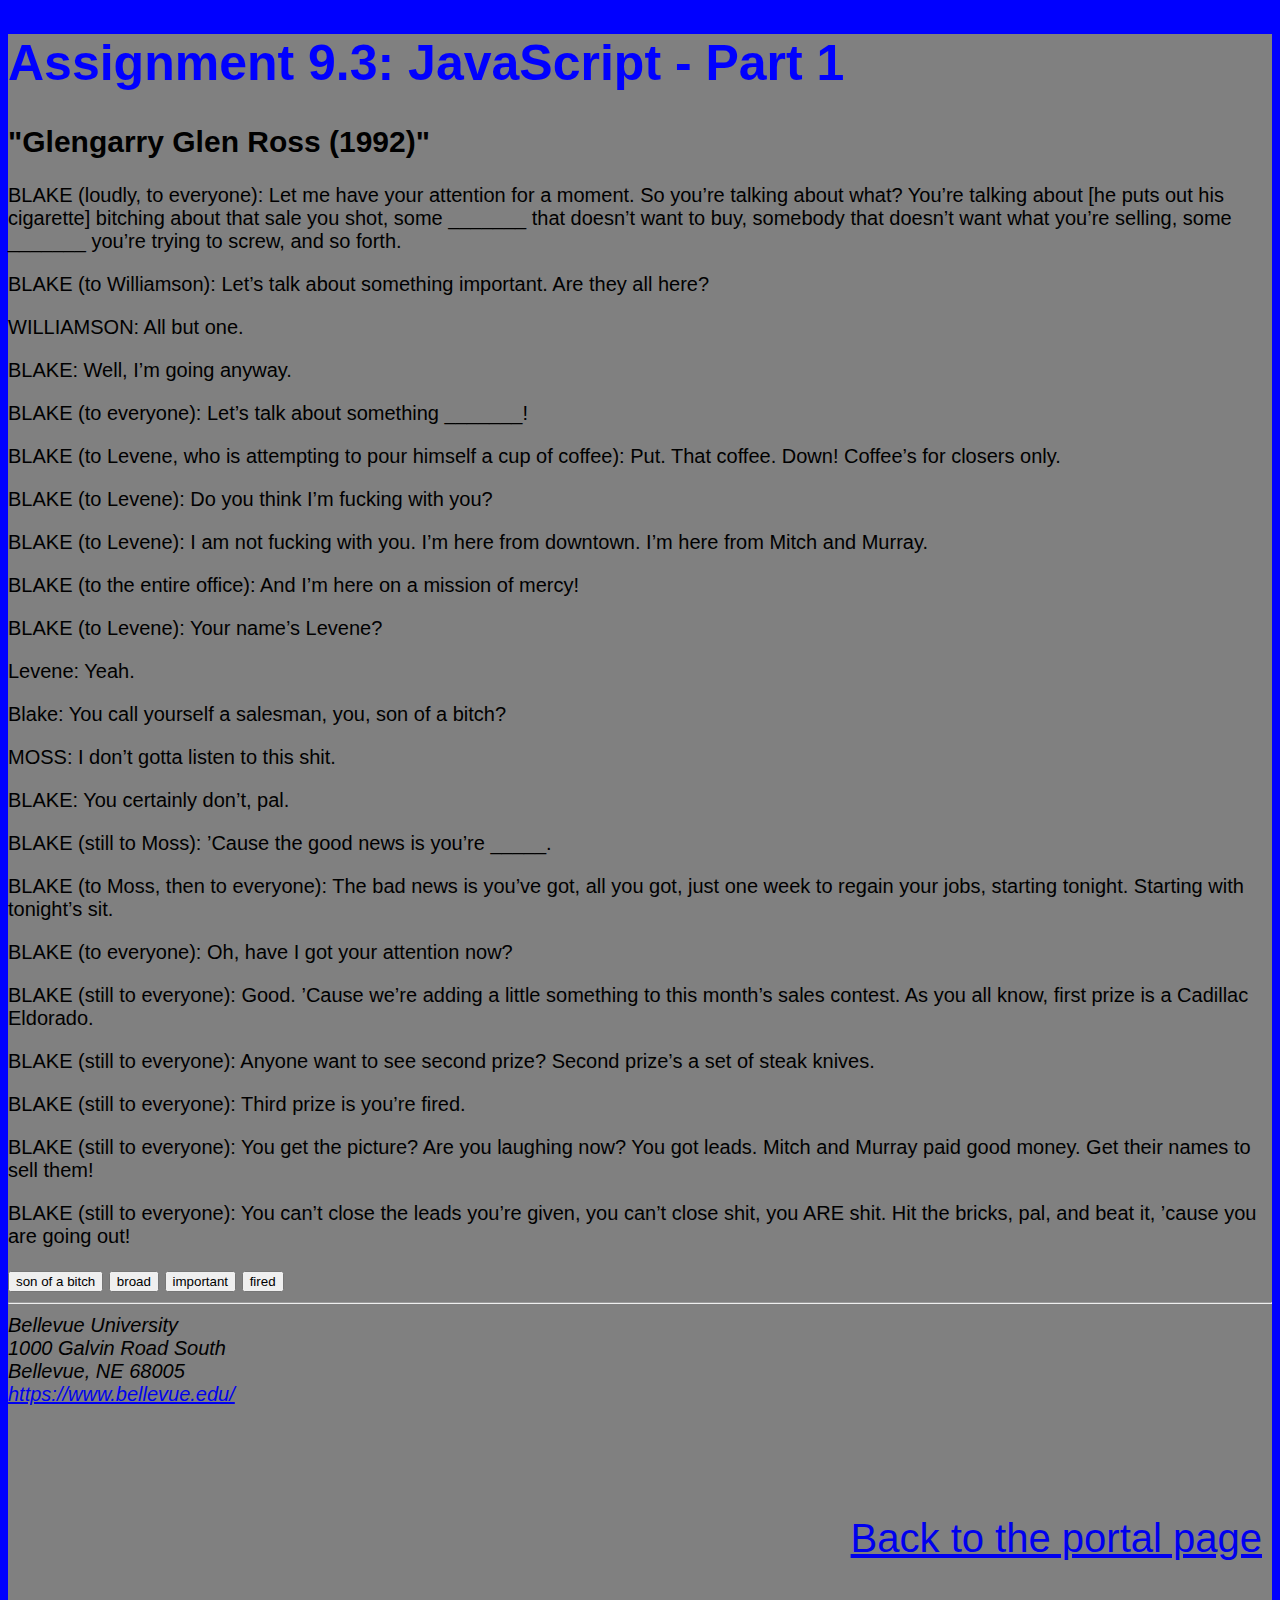
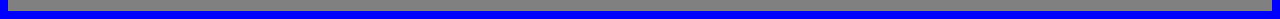
<file: module-9/Villarreal_Mod9_3.html>
<!DOCTYPE html>
<html lang="en">
<head>

	 <meta charset="UTF-8">
    <meta name="description" content="Replace Text">
    
	
	<link rel="stylesheet" href="Villarreal_Mod9_3.css">
	
	<title>CSD 340 Development with HTML and CSS</title>
  <script>
        function replaceText(tagNumber, value) {
            document.getElementById('span' + tagNumber).textContent = value;
        }
    </script>
</head>
<div class="grey-background">
<body>
	<div id="container"></div>
	
    <h1>Assignment 9.3: JavaScript - Part 1</h1>
	
	<h2>"Glengarry Glen Ross (1992)"</h2>
	
	<p class="intro">	
BLAKE (loudly, to everyone): Let me have your attention for a moment. So you’re talking about what? 
You’re talking about [he puts out his cigarette] bitching about that sale you shot, some <span id="span1">_______</span> that doesn’t want to buy, 
somebody that doesn’t want what you’re selling, some <span id="span2">_______</span> you’re trying to screw, and so forth.
</p>
<p>
BLAKE (to Williamson): Let’s talk about something important. Are they all here?
</p>
<p>
WILLIAMSON: All but one.
</p>
<p>
BLAKE: Well, I’m going anyway.
</p>
<p>
BLAKE (to everyone): Let’s talk about something <span id="span3">_______</span>!
</p>
<p>
BLAKE (to Levene, who is attempting to pour himself a cup of coffee): Put. That coffee. Down! Coffee’s for closers only.
</p>
<p>
BLAKE (to Levene): Do you think I’m fucking with you?
</p>
<p>
BLAKE (to Levene): I am not fucking with you. I’m here from downtown. I’m here from Mitch and Murray.
</p>
<p>
BLAKE (to the entire office): And I’m here on a mission of mercy!
</p>
<p>
BLAKE (to Levene): Your name’s Levene?
</p>
<p>
Levene: Yeah.
</p>
<p>
Blake: You call yourself a salesman, you, son of a bitch?
</p>
<p>
MOSS: I don’t gotta listen to this shit.
</p>
<p>
BLAKE: You certainly don’t, pal.
</p>
<p>
BLAKE (still to Moss): ’Cause the good news is you’re <span id="span4">_____</span>.
</p>
<p>
BLAKE (to Moss, then to everyone): The bad news is you’ve got, all you got, just one week to regain your jobs, starting tonight. Starting with tonight’s sit.
</p>
<p>
BLAKE (to everyone): Oh, have I got your attention now?
</p>
<p>
BLAKE (still to everyone): Good. ’Cause we’re adding a little something to this month’s sales contest. As you all know, first prize is a Cadillac Eldorado.
</p>
<p>
BLAKE (still to everyone): Anyone want to see second prize? Second prize’s a set of steak knives.
</p>
<p>
BLAKE (still to everyone): Third prize is you’re fired.
</p>
<p>
BLAKE (still to everyone): You get the picture? Are you laughing now? You got leads. Mitch and Murray paid good money. Get their names to sell them!
</p>
<p>
BLAKE (still to everyone): You can’t close the leads you’re given, you can’t close shit, you ARE shit. Hit the bricks, pal, and beat it, ’cause you are going out!
</p>

    <button onclick="replaceText(1, word1)">son of a bitch</button>
    <button onclick="replaceText(2, word2)">broad</button>
    <button onclick="replaceText(3, word3)">important</button>
	<button onclick="replaceText(4, word4)">fired</button>
	
	<script>
        let word1 = "son of a bitch";
        let word2 = "broad";
        let word3 = "important";
		let word4 = "fired";
	</script>	
	<hr >

	<address>
	Bellevue University<br>
	1000 Galvin Road South<br>
	Bellevue, NE 68005<br>
	<a href="https://www.bellevue.edu/">https://www.bellevue.edu/</a>
	</address>

<footer>
        <p><a href="../index.html">Back to the portal page</a></p>
    </footer>
 </div>
</body>

</html>
</file>
<file: site.css>
#container {
    margin-top: 50px;
    margin-left: 100px;
    margin-right: 100px;
}

h1, h2, h3, h4 {
    background-color: #ad9821; 
    color: #333; 
    border: 1px solid #D6A800;
    padding: 16px;
}

a {
    color: #ad9821;
    text-decoration: none;
}

a:hover {
    color: #ccb42d; 
}

a:visited {
    color: #736a37; 
}
</file>
<file: module-10/Villarreal_Mod10_3.css>
.image-container {
    position: relative;
    display: inline-block;
    width: 300px;
    height: 250px;
    overflow: hidden;
    margin-right: 30px;
}
body, html {
            height: 100%;
            margin: 0;
            background-color: #87CEEB; 
        }
.front-image, .back-image {
    position: absolute;
    top: 0;
    left: 0;
    width: 100%;
    height: 100%;
    transition: opacity 0.3s;
}
.back-image {
    opacity: 0;
}
</file>
<file: module-12/Villarreal_Mod12_2.css>
body {
    background-color: #89CFF0; 
    font-family: Arial, sans-serif;
    margin: 0;
    padding: 0;
}

.bookBox {
    background-color: #90EE90;
}

.learnedBox {
    background-color: #FFFFE0;
}

#headerTitle {
    background-color: grey;
    padding: 10px;
}

#footerLink {
    background-color: grey;
    padding: 20px;
}

#container {
    max-width: 1500px;
    margin: 0 auto;
    padding: 20px;
}

.centered {
    text-align: center;
}

.flex-container {
    display: flex;
    justify-content: space-between;
}

.side-by-side {
    width: 300%;
    box-sizing: border-box;
    padding: 10px;
    margin-left: 20px;
}

#bookList {
    margin-right: 20px;
}

.bordered-list {
    border: 1px solid red;
    border-radius: 15px;
    padding: 40px;
    list-style-position: inside;
}

.full-width {
    width: 100%;
    margin-top: 60%;
}
</file>
<file: module-2/Villarreal_Mod2_2.css>
html, body {
  font-size: 16px;
}

p {
  font-weight: 400;
  line-height: 1.4em;
}

h1 {
  font-weight: 700;
  text-transform: uppercase;
  text-align: center;
}

h2 {
  font-weight: 500;
  text-align: left;
  padding-top: 15px;
}

address {
  text-align: center;
}

a {
  font-size: 1.25em;
  font-weight: bold;
  color: #4F3674;
  text-decoration: none;
}

a:hover {
  text-decoration: underline;
  background-color: #D6A800;
}

a:visited {
  color: purple; 
  text-decoration: underline; 
}

.css-sentence {
  font-style: italic;
}

.css-intro {
  text-indent: 2em;
}
</file>
<file: module-3/Villarreal_Mod3_3.css>
body {
    font-family: Arial, sans-serif;
    margin: 0;
    padding: 0;
}

#container {
    max-width: 1500px;
    margin: 0 auto;
    padding: 20px;
}

.centered {
    text-align: center;
}

.flex-container {
    display: flex;
    justify-content: space-between;
}

.side-by-side {
    width: 300%;
    box-sizing: border-box;
    padding: 10px;
}

.bordered-list {
    border: 1px solid red;
    border-radius: 15px;
    padding: 40px;
    list-style-position: inside;
}

.full-width {
    width: 100%;
    margin-top: 60%;
}
</file>
<file: module-4/Villarreal_Mod4_2.css>
#image-gallery {
    display: grid;
    grid-template-columns: repeat(3, 1fr);
    gap: 20px;
    margin-top: 10%;
}

h1.centered {
    text-align: center;
    color: rgba(255, 0, 0, 1); 
}

h3 {
	font-weight: 600;
    text-align: center;
	font-size: 1.80em;
    color: rgba(0, 128, 0, 1); 
}

.right-aligned {
    text-align: right;
    display: block;
    margin-top: 10px;
    color: rgba(0, 0, 255); 
}

figure {
    text-align: center;
}

figcaption {
    font-style: italic;
    font-size: .75em;
    color: rgba(0, 0, 1);
}

.centered {
    text-align: center;
}
</file>
<file: module-6/Villarreal_Mod6_2.css>
header {
    background-color: #FFDAB9; 
    color: #003366; 
    padding: 20px;
    text-align: center;
}

h1 {
    font-weight: 400;
}

#navbar {
    overflow: hidden;
    background-color: #FF9966; 
    border-bottom: 15px solid #006666; 
}

#navbar a {
    float: left;
    display: block;
    color: #003366; 
    text-align: center;
    padding: 14px 16px;
    text-decoration: none;
}

#navbar a:hover {
    background-color: #FFDAB9;
    color: #003366; 
}

#container {
    margin-top: 2%;
    margin-left: 5%;
    margin-right: 5%;
    padding: 10px;
}

.card {
    box-shadow: 0 4px 8px 0 rgba(0, 0, 0, 0.2);
    transition: 0.3s;
    width: 50%;
}

.card:hover {
    box-shadow: 0 8px 16px 0 rgba(0, 0, 0, 0.2);
}

.card-title {
    text-align: center;
    font-size: 2em;
    color: #FF9966; 
    font-weight: 400;
}

.card-content {
    padding: 2px 16px;
}

footer {
    background-color: #FFDAB9; 
    position: absolute;
    bottom: 0;
    width: 100%;
}

footer p, footer a {
    color: #003366; 
    font-weight: 400;
    float: right;
    padding-right: 10px;
    font-style: italic;
    text-decoration: none;
}

footer a:hover {
    text-decoration: underline;
}
</file>
<file: module-8/Villarreal_Mod8_2.css>
#movies {
    border-collapse: collapse;
    width: 100%;
    margin-bottom: 30px;
}
h1 {
    color: white; 
	background-color: #4d94ff; 
    font-size: 28px; 
}
.card {
	 width: 50%;  
    background-color: #e6f7ff; 
    border: 1px solid #99c2ff; 
    padding: 20px;
    margin-bottom: 20px;
    border-radius: 5px; 
}

.card-title {
    background-color: #4d94ff; 
    color: #ffffff; 
    padding: 10px;
    font-size: 24px;
    border-radius: 3px; 
	text-align: center; 
}

.card-content {
    background-color: #cce0ff; 
    padding: 20px;
    border-radius: 3px; 
}

#movies th {
    background-color: #0073e6; 
    color: #ffffff; 
    padding-top: 12px;
    padding-bottom: 12px;
    text-align: left;
}

#movies td {
    border: 1px solid #99c2ff;
    padding: 8px;
}
footer {
    left: 0;
    background-color: #4d94ff;
    color: #ffffff;
    padding: 10px;
    width: 100%;
    text-align: left;
}
footer p, footer a {
    color: #003366; 
    font-weight: 400;
    float: right;
    padding-right: 10px;
	font-style: italic;
}
.container {
    margin: 2% 5% 100px 5%;
}
</file>
<file: module-9/Villarreal_Mod9_3.css>
.grey-background {
    background-color: grey;
}
footer {
    text-align: Right;
    margin-top: 60px;
    background-color: grey;
    padding: 10px;
	font-size: 40px;
}
body {
    font-family: Arial, sans-serif;
    background-color: blue;
	font-size: 20px;
}
h1 {
    color: blue;
	font-size: 50px;
</file>
